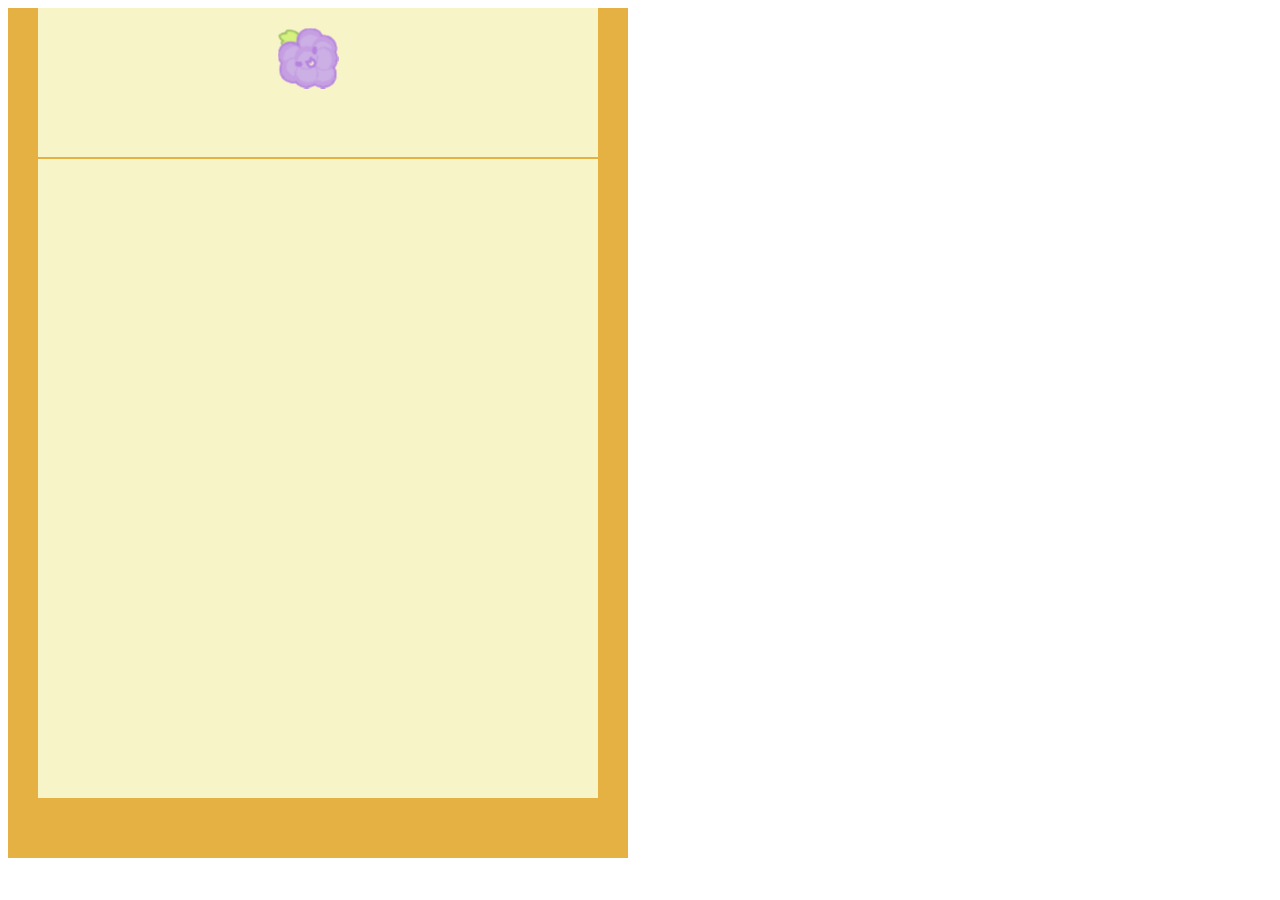
<file: suika/index.html>
<!DOCTYPE html>
<html lang="en">
<head>
    <meta charset="UTF-8">
    <meta name="viewport" content="width=device-width, initial-scale=1.0">
    <title>Document</title>
    <link rel="stylesheet" href="style.css">
</head>
<body>
    <script src="/suika/matter.js"></script>
    <script type="module" src="/suika/main.js"></script>
    <script type="module" src="/suika/fruits.js"></script>
    <div id="centerMessage">
        싼데비슷한!!!!!<br>
        가장 기초적이야!!!!!
    </div>
</body>
</html>
</file>
<file: suika/style.css>
#centerMessage {
    position: fixed;
    top: 50%;
    left: 50%;

    font-size: 40px;
    font-weight: bold;
    text-align: center;
    color: rgb(0, 0, 0);

    display: none;
    pointer-events: none;
    transform-origin: center center;

    animation:
        sizePulse 0.2s ease-in-out infinite alternate,
        glowColor 0.5s ease-in-out infinite alternate;
}

@keyframes sizePulse {
    from {
        transform: translate(-50%, -50%) scale(0.8);
    }
    to {
        transform: translate(-50%, -50%) scale(3.2);
    }
}
@keyframes glowColor {
    from {
        color: #ffffff;
        text-shadow:
            0 0 5px #ffffff,
            0 0 10px #00ffff,
            0 0 20px #00ffff,
            0 0 40px #0088ff;
    }

    to {
        color: #ffff00;
        text-shadow:
            0 0 5px #ffff00,
            0 0 10px #ffaa00,
            0 0 20px #ff6600,
            0 0 40px #ff0000;
    }
}
</file>
